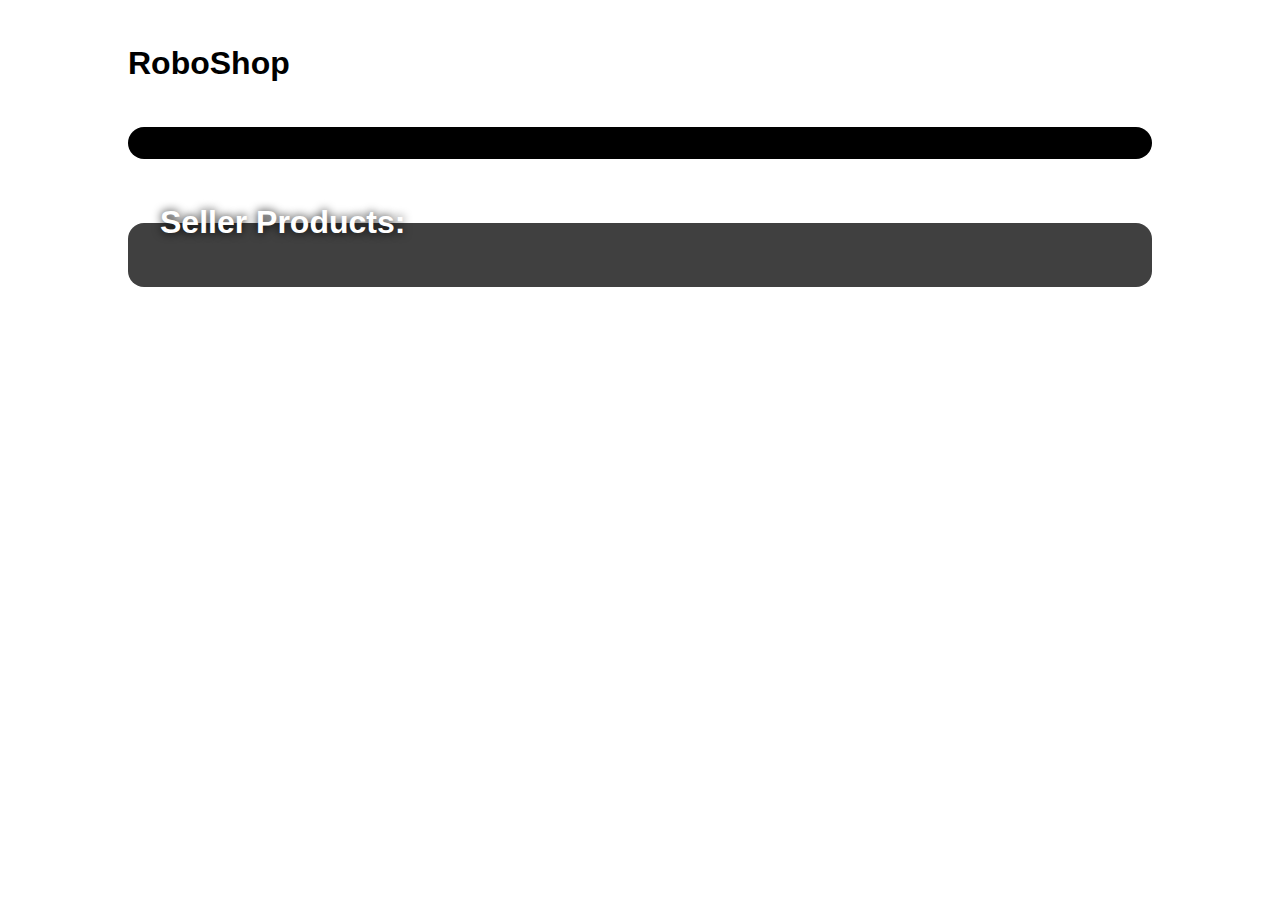
<file: profile/profile.html>
<!DOCTYPE html>
<html lang="en">
    <head>
        <meta http-equiv="X-UA-Compatible" content="IE=edge" />
        <meta name="viewport" content="width=device-width, initial-scale=1.0" />
        <title>RoboShop</title>
        <link rel="stylesheet" href="../style.css" />
        <script src="script.js" defer></script>
        <link
            rel="stylesheet"
            href="https://cdnjs.cloudflare.com/ajax/libs/font-awesome/6.5.0/css/all.css"
            integrity="sha512-imTMcrMfwTWMwbgH3ComWWGCoDCo2jO1Qrvoa7B/Kcy7MrP5XMojK/Ede5uYofzcYyx4aFXdwzsm1QxdQXZreg=="
            crossorigin="anonymous"
        />
    </head>
    <body>
        <header>
            <h1><a href="../index.html">RoboShop</a></h1>
            <div id="cart">
                <i class="fa-solid fa-cart-shopping" id="cart"></i>
            </div>
        </header>
        <main class="profile-container">
            <div id="profile"></div>
            <div class="user-products">
                <h1>Seller Products:</h1>
                <div id="user-products-grid"></div>
            </div>
        </main>
    </body>
</html>
</file>
<file: style.css>
* {
    margin: 0;
    padding: 0;
    font-family: "Franklin Gothic Medium", "Arial Narrow", Arial, sans-serif;
}

main,
header {
    margin: 5vh 10vw;
}

header {
    display: flex;
    justify-content: space-between;
    align-items: center;
}
header h1 a {
    text-decoration: none;
    color: #000;
}

.cartButton {
    padding: 0.5rem;
    font-size: 1rem;
    background-color: #000;
    color: #fff;
    border-radius: 50%;
}

#cart {
    position: relative;
}

#products-grid {
    display: grid;
    grid-template-columns: repeat(3, 1fr);
    gap: 1rem;
}

.product {
    background-color: rgb(0, 0, 0);
    padding: 1rem;
    border-radius: 1rem;
    color: #ffffff;
    display: flex;
    flex-direction: column;
    justify-content: space-between;
}

.product-photo {
    width: 100%;
    box-shadow: 0 0 5px #000;
    border-radius: 0.5rem;
    margin: 0.5rem 0;
    background-color: #ffffff;
}

.product a {
    font-family: "Lucida Sans", "Lucida Sans Regular", "Lucida Grande",
        "Lucida Sans Unicode", Geneva, Verdana, sans-serif;
    color: #ffffff;
}
.price-bar {
    display: flex;
    justify-content: space-between;
    align-items: center;
    margin-top: 10px;
}
.product-price {
    font-size: 2rem;
    color: lightgreen;
}
button {
    cursor: pointer;
    font-size: 1.4rem;
    border-radius: 50%;
    padding: 0.5rem;
    border: none;
}

/* -----Profile Page----- */

.profile-container {
    display: flex;
    flex-direction: column;
    align-items: stretch;
    justify-content: center;
    gap: 4rem;
}

#profile {
    background-color: #000;
    display: flex;
    padding: 1rem 3rem ; 
    align-items: center;
    gap: 4rem;
    color: #fff;
    border-radius: 2rem;
}

#profile .text {
    display: flex;
    flex-direction: column;
    gap: 1rem;
}

.profile-img {
    border-radius: 50%;
    box-shadow: 1px 1px 5px 0 #000;
    width: 15rem;
    margin: 2rem 0;
    background-color: #ffffff;
}


.user-products {
    position: relative;
}

.user-products h1 {
    position: absolute;
    left: 2rem;
    top: -1.2rem;
    color: #ffffff;
    text-shadow: 0 0 10px #000000;
}

#user-products-grid {
    display: grid;
    grid-template-columns: repeat(4, 1fr);
    background-color: rgb(64, 64, 64);
    padding: 2rem;
    gap: 1rem;
    border-radius: 1rem;
}

/* -----Responsive----- */

@media screen and (max-width: 1000px) {
    #products-grid,
    #user-products-grid {
        grid-template-columns: repeat(2, 1fr);
    }
}

@media screen and (max-width: 600px) {
    #products-grid,
    #user-products-grid {
        grid-template-columns: repeat(1, 1fr);
    }
}

/* ----- cart ---- */


#cart-products {
    position: absolute;
    color: #000;
    background-color: gray;
    padding: 10px;
    border-radius: 10px;
    right: 0;
    top: 50px;
    width: max-content;

}

#cart-products:after {
    content: "";
    border: transparent solid 16px;
    border-bottom-color:    gray ;
    position: relative;
    top: -35px;
    left: 0;
    z-index: -1;
}



#cart-products {
    display: flex;
    flex-direction: column;
    gap: 10px;
}

#cart-products img {
    flex-grow: 1;
    max-width: 50px;
}
#cart-products span:nth-child(2n) {
    flex-grow: 3;
}
#cart-products span:nth-child(2n+1) {
    flex-grow: 1;
}

.total {
    margin: 20px 0;
    color: lightgreen;
}

#cart-products p {
    display: flex;
    align-items: center;
    gap: 10px;
}

#cart-products button {
    border-radius: 5px;
}

/* ---- product ---- */

.product {
    display: flex;
    flex-direction: column;
}

.hide {
    display: none !important;
}
</file>
